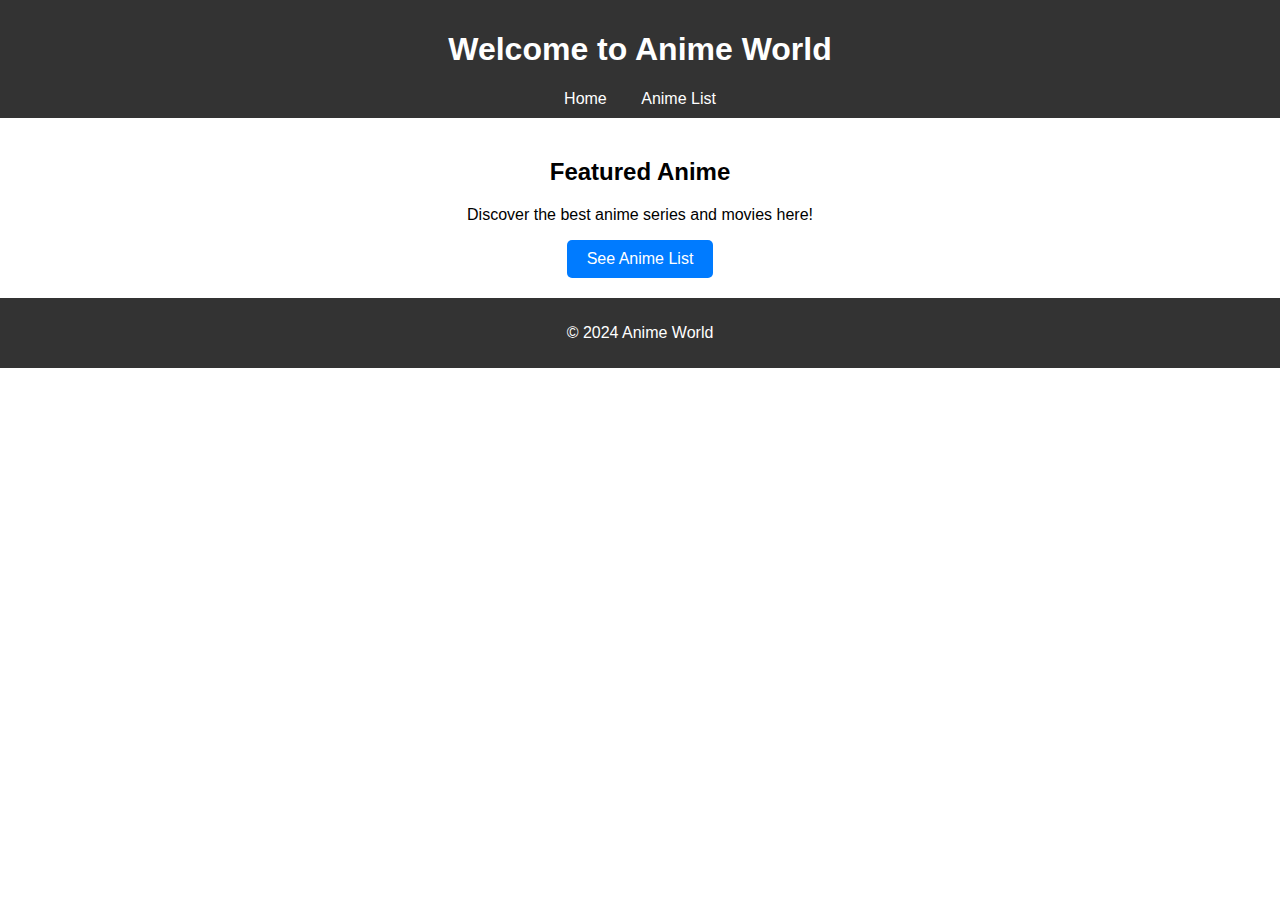
<file: index.html>
<!DOCTYPE html>
<html lang="en">
<head>
    <meta charset="UTF-8">
    <meta name="viewport" content="width=device-width, initial-scale=1.0">
    <title>Anime Home</title>
    <link rel="stylesheet" href="style.css">
</head>
<body>
    <header>
        <h1>Welcome to Anime World</h1>
        <nav>
            <a href="index.html">Home</a>
            <a href="anime-list.html">Anime List</a>
        </nav>
    </header>
    <main>
        <section>
            <h2>Featured Anime</h2>
            <p>Discover the best anime series and movies here!</p>
            <button onclick="window.location.href='anime-list.html'">See Anime List</button>
        </section>
    </main>
    <footer>
        <p>&copy; 2024 Anime World</p>
    </footer>
</body>
<script src="script.js"></script>
<script>
    window.watsonAssistantChatOptions = {
      integrationID: "3bb8a1e6-769e-4994-a9db-a3e114fa35d6", // The ID of this integration.
      region: "au-syd", // The region your integration is hosted in.
      serviceInstanceID: "c011e12e-e00c-40e7-a2c0-37487f6a622e", // The ID of your service instance.
      onLoad: async (instance) => { await instance.render(); }
    };
    setTimeout(function(){
      const t=document.createElement('script');
      t.src="https://web-chat.global.assistant.watson.appdomain.cloud/versions/" + (window.watsonAssistantChatOptions.clientVersion || 'latest') + "/WatsonAssistantChatEntry.js";
      document.head.appendChild(t);
    });
  </script>
</html>
</file>
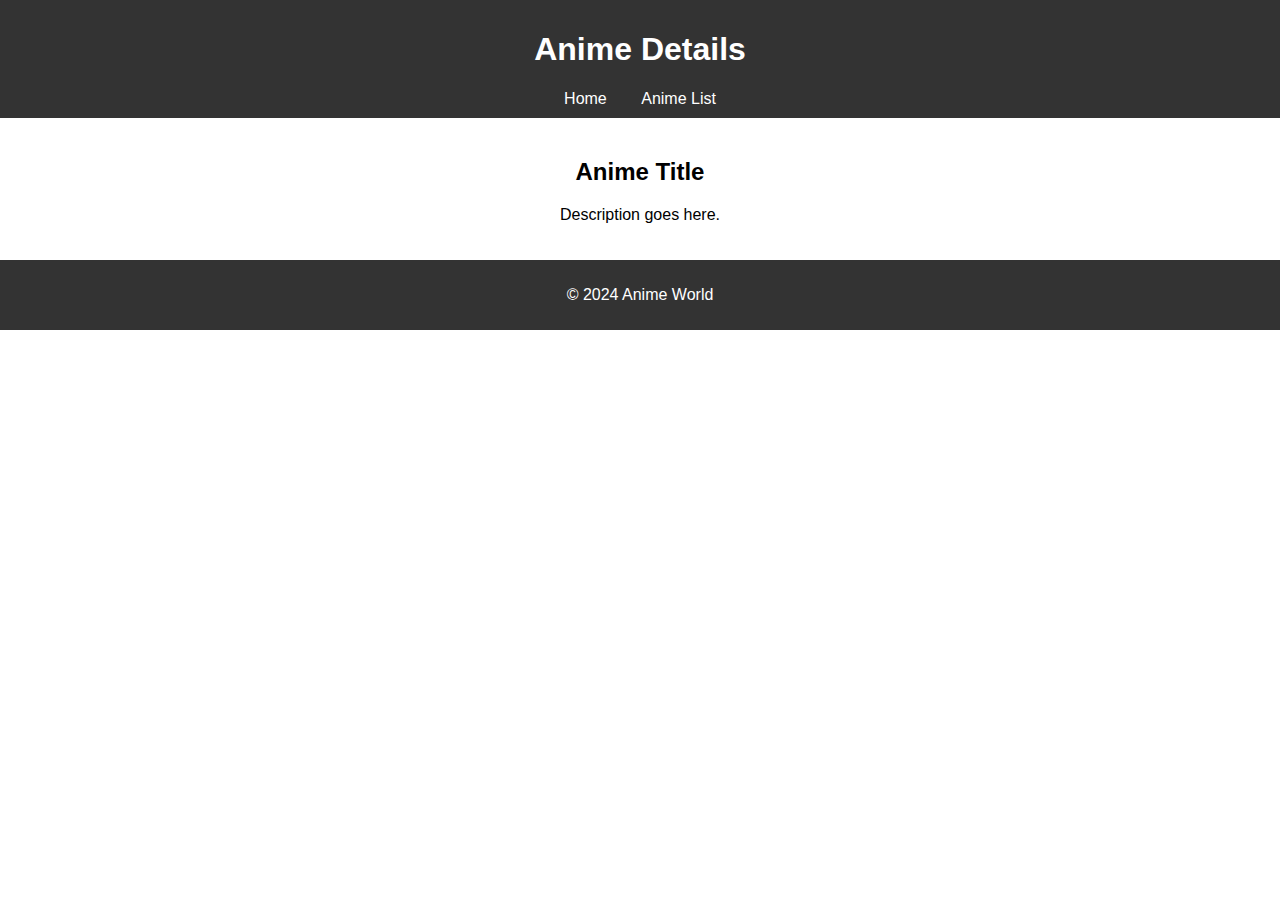
<file: anime-details.html>
<!DOCTYPE html>
<html lang="en">
<head>
    <meta charset="UTF-8">
    <meta name="viewport" content="width=device-width, initial-scale=1.0">
    <title>Anime Details</title>
    <link rel="stylesheet" href="style.css">
</head>
<body>
    <header>
        <h1>Anime Details</h1>
        <nav>
            <a href="index.html">Home</a>
            <a href="anime-list.html">Anime List</a>
        </nav>
    </header>
    <main>
        <section id="animeDetails">
            <h2 id="animeTitle">Anime Title</h2>
            <p id="animeDescription">Description goes here.</p>
        </section>
    </main>
    <footer>
        <p>&copy; 2024 Anime World</p>
    </footer>
    <script src="script.js"></script>
    <script>
        window.watsonAssistantChatOptions = {
          integrationID: "3bb8a1e6-769e-4994-a9db-a3e114fa35d6", // The ID of this integration.
          region: "au-syd", // The region your integration is hosted in.
          serviceInstanceID: "c011e12e-e00c-40e7-a2c0-37487f6a622e", // The ID of your service instance.
          onLoad: async (instance) => { await instance.render(); }
        };
        setTimeout(function(){
          const t=document.createElement('script');
          t.src="https://web-chat.global.assistant.watson.appdomain.cloud/versions/" + (window.watsonAssistantChatOptions.clientVersion || 'latest') + "/WatsonAssistantChatEntry.js";
          document.head.appendChild(t);
        });
      </script>
</body>
</html>
</file>
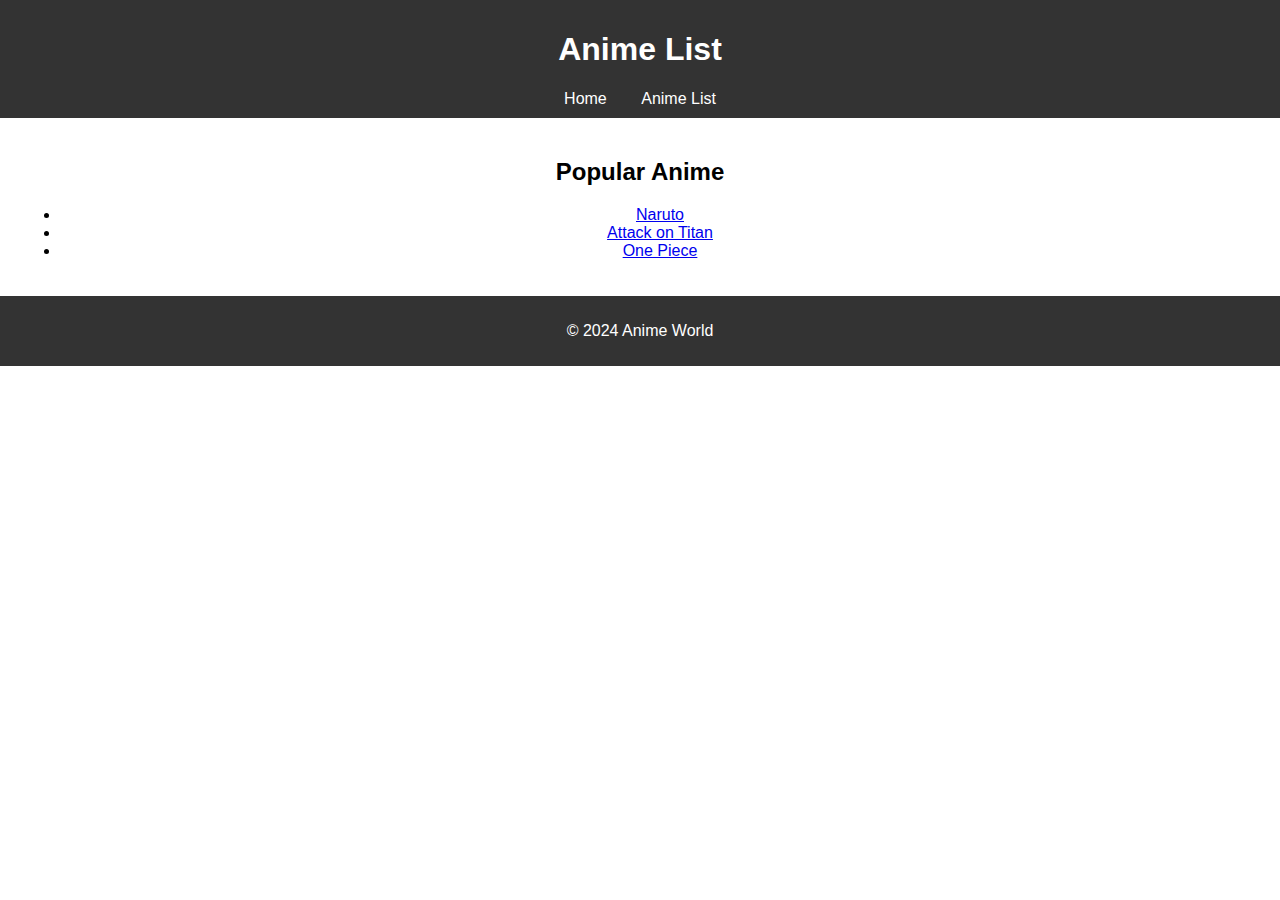
<file: anime-list.html>
<!DOCTYPE html>
<html lang="en">
<head>
    <meta charset="UTF-8">
    <meta name="viewport" content="width=device-width, initial-scale=1.0">
    <title>Anime List</title>
    <link rel="stylesheet" href="style.css">
</head>
<body>
    <header>
        <h1>Anime List</h1>
        <nav>
            <a href="index.html">Home</a>
            <a href="anime-list.html">Anime List</a>
        </nav>
    </header>
    <main>
        <section>
            <h2>Popular Anime</h2>
            <ul id="animeList">
                <li><a href="anime-details.html?id=1">Naruto</a></li>
                <li><a href="anime-details.html?id=2">Attack on Titan</a></li>
                <li><a href="anime-details.html?id=3">One Piece</a></li>
                <!-- More anime items -->
            </ul>
        </section>
    </main>
    <footer>
        <p>&copy; 2024 Anime World</p>
    </footer>
    <script src="script.js"></script>
    <script>
        window.watsonAssistantChatOptions = {
          integrationID: "3bb8a1e6-769e-4994-a9db-a3e114fa35d6", // The ID of this integration.
          region: "au-syd", // The region your integration is hosted in.
          serviceInstanceID: "c011e12e-e00c-40e7-a2c0-37487f6a622e", // The ID of your service instance.
          onLoad: async (instance) => { await instance.render(); }
        };
        setTimeout(function(){
          const t=document.createElement('script');
          t.src="https://web-chat.global.assistant.watson.appdomain.cloud/versions/" + (window.watsonAssistantChatOptions.clientVersion || 'latest') + "/WatsonAssistantChatEntry.js";
          document.head.appendChild(t);
        });
      </script>
</body>
</html>
</file>
<file: style.css>
body {
    font-family: Arial, sans-serif;
    margin: 0;
    padding: 0;
}

header {
    background-color: #333;
    color: white;
    padding: 10px;
    text-align: center;
}

nav a {
    color: white;
    margin: 0 15px;
    text-decoration: none;
}

nav a:hover {
    text-decoration: underline;
}

main {
    padding: 20px;
    text-align: center;
}

footer {
    background-color: #333;
    color: white;
    padding: 10px;
    text-align: center;
}

button {
    padding: 10px 20px;
    font-size: 16px;
    cursor: pointer;
    background-color: #007BFF;
    color: white;
    border: none;
    border-radius: 5px;
}

button:hover {
    background-color: #0056b3;
}
</file>
